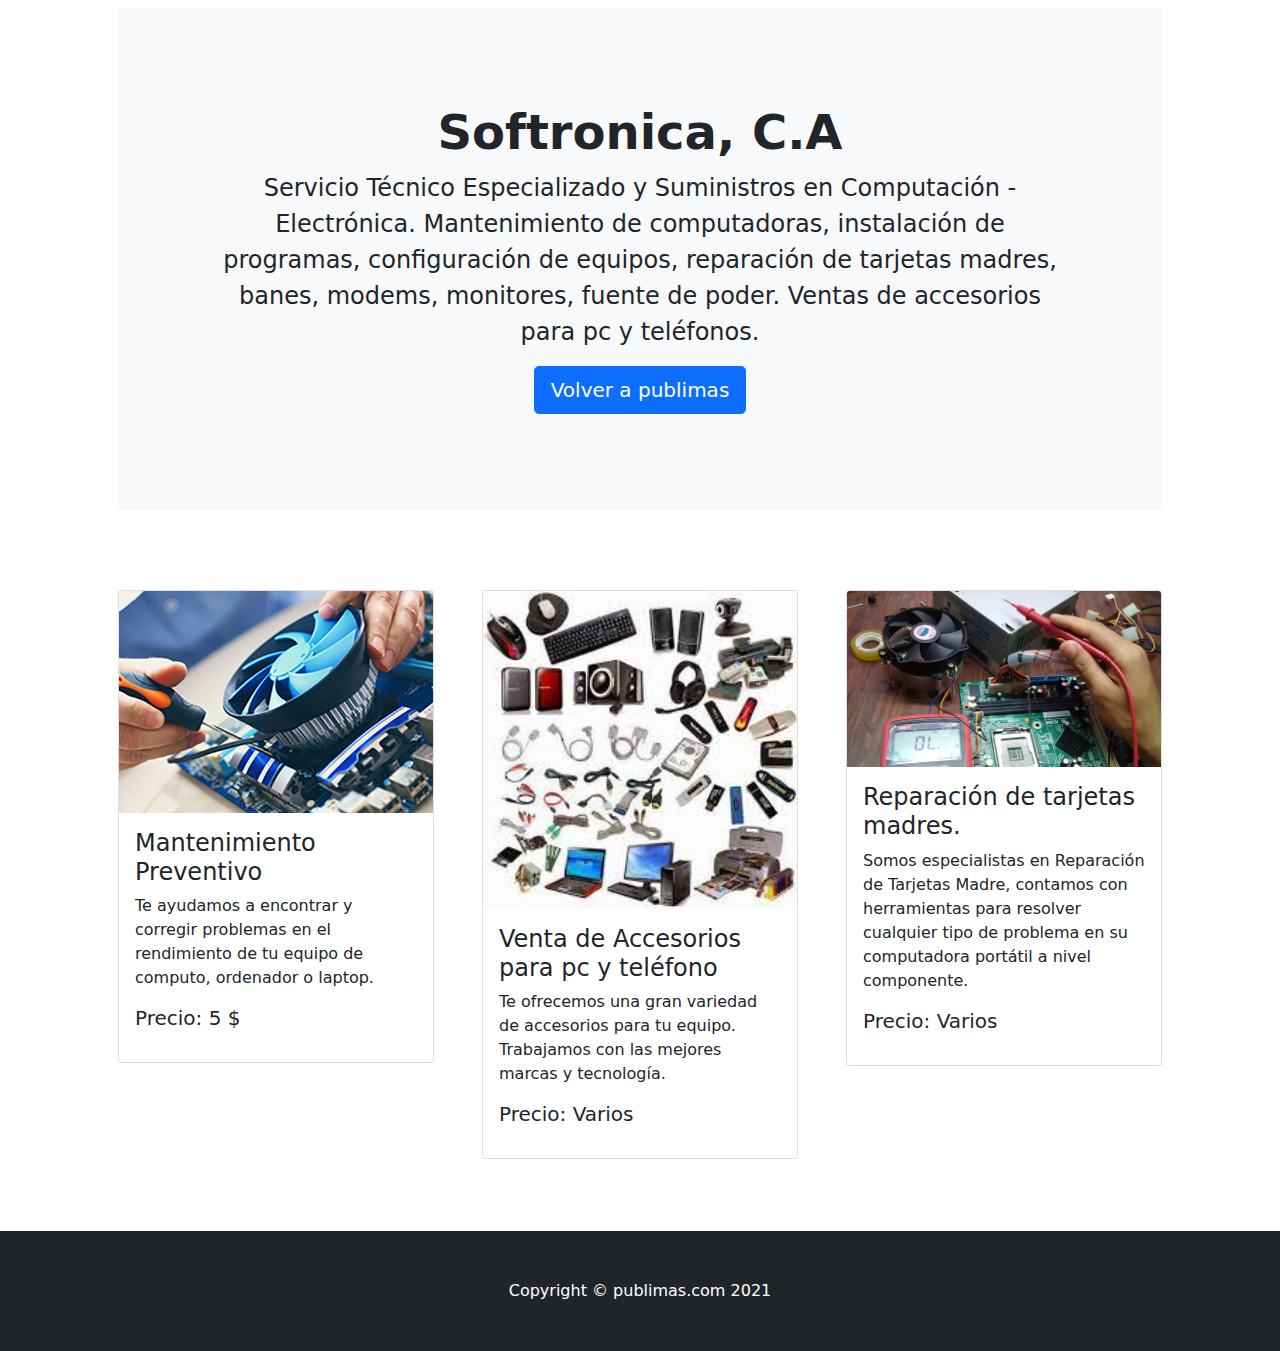
<file: clientes/softronica.html>
<!DOCTYPE html>
<html lang="en">
    <head>
        <meta charset="utf-8" />
        <meta name="viewport" content="width=device-width, initial-scale=1, shrink-to-fit=no" />
        <meta name="description" content="" />
        <meta name="author" content="" />
        <title></title>
        <!-- Favicon-->
        <link rel="icon" type="image/x-icon" href="assets/favicon.ico" />
        <!-- Bootstrap icons-->
        <link href="https://cdn.jsdelivr.net/npm/bootstrap-icons@1.4.1/font/bootstrap-icons.css" rel="stylesheet" />
        <!-- Core theme CSS (includes Bootstrap)-->
        <link href="../css/style-cliente.css" rel="stylesheet" />
    </head>
    <body>
        <!-- Header-->
        <header class="py-2">
            <div class="container px-lg-5">
                <div class="p-4 p-lg-5 bg-light rounded-3 text-center">
                    <div class="m-4 m-lg-5">
                        <h1 class="display-5 fw-bold">Softronica, C.A </h1>
                        <p class="fs-4">Servicio Técnico Especializado y Suministros en Computación - Electrónica. Mantenimiento de computadoras, instalación de programas, configuración de equipos, reparación de tarjetas madres, banes, modems, monitores, fuente de poder. Ventas de accesorios para pc y teléfonos.</p> 
                        <a href="../index.html" class="btn btn-lg btn-primary">Volver a publimas</a>
                    </div>
                </div>
            </div>
        </header>
        <section class="pt-4">
            <div class="container px-5 my-5">
                <div class="row gx-5">
                    <div class="col-md-4">
                      <div class="card mb-4 box-shadow">
                        <img class="card-img-top" src="../assets/images_clients/mant.png" alt="Card image cap">
                        <div class="card-body">
                          <h4 class="card-title">Mantenimiento Preventivo</h4>
                          <p class="card-text">
                            Te ayudamos a encontrar y corregir problemas en el rendimiento de tu equipo de computo, ordenador o laptop.
                            <h5> Precio: 5 $</h5>
                          </p>
                        </div>
                      </div>
                    </div>
                    <div class="col-md-4">
                      <div class="card mb-4 box-shadow">
                        <img class="card-img-top" src="../assets/images_clients/acce.jpg" alt="Card image cap">
                        <div class="card-body">
                          <h4 class="card-title">Venta de Accesorios para pc y teléfono</h4>
                          <p class="card-text">
                           Te ofrecemos una gran variedad de accesorios para tu equipo. Trabajamos con las mejores marcas y tecnología.
                            <h5>Precio: Varios</h5>
                          </p>
                        </div>
                      </div>
                    </div>
                    <div class="col-md-4">
                      <div class="card mb-4 box-shadow">
                        <img class="card-img-top" src="../assets/images_clients/rep.jpg" alt="Card image cap">
                        <div class="card-body">
                          <h4 class="card-title">Reparación de tarjetas madres.</h4>
                          <p class="card-text">
                            Somos especialistas en Reparación de Tarjetas Madre, contamos con herramientas para resolver cualquier tipo de problema en su computadora portátil a nivel componente.
                            <h5>Precio: Varios</h5>
                        </p>
                        </div>
                      </div>
                    </div>
                </div>
            </div>
        </section>
        <footer class="py-5 bg-dark">
            <div class="container"><p class="m-0 text-center text-white">Copyright &copy; publimas.com 2021</p></div>
        </footer>
        <!-- Bootstrap core JS-->
        <script src="../js/vendor/popper.min.js"></script>
        <script src="../js/bootstrap.min.js"></script>
        <script src="../js/scripts.js"></script>
    </body>
</html>
</file>
